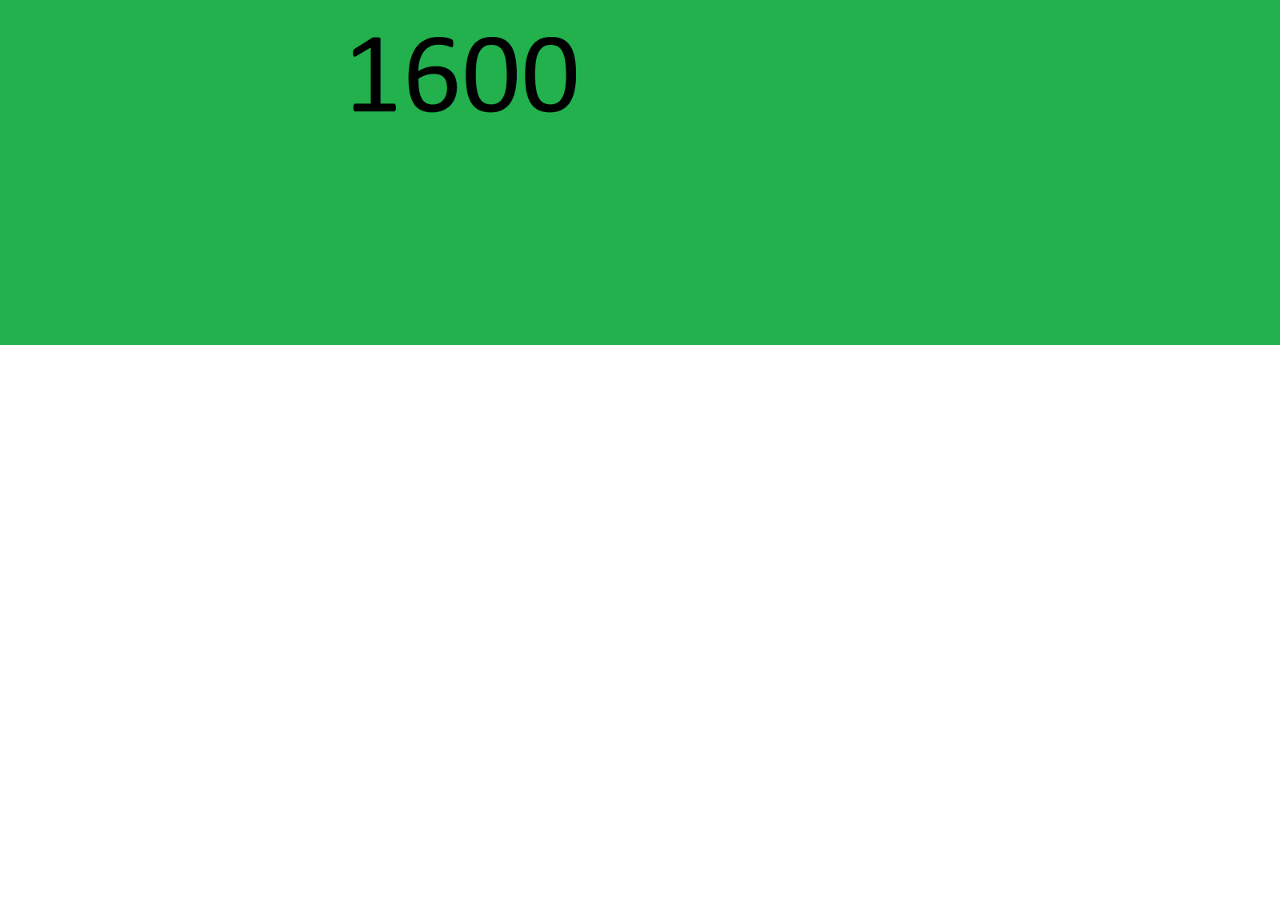
<file: index.html>
<!DOCTYPE html>
<html lang="en">
    <head>
        <meta charset="UTF-8" />
        <meta http-equiv="X-UA-Compatible" content="IE=edge" />
        <meta name="viewport" content="width=device-width, initial-scale=1.0" />
        <title>Document</title>
        <link rel="stylesheet" href="./style.css" />
    </head>
    <body>
        <div class="container">
            <img
                src="1920px.png"
                srcset="
                    552px.png   552w,
                    768px.png   768w,
                    992px.png   992w,
                    1200px.png 1200w,
                    1600px.png 1600w,
                    1920px.png 1900w
                "
                sizes="100vw"
            />
        </div>
    </body>
</html>
</file>
<file: style.css>
* {
  margin: 0;
  padding: 0;
  box-sizing: border-box;
}

.container {
  text-align: center;
}
.container img {
  width: 100%;
}

/*# sourceMappingURL=style.css.map */
</file>
